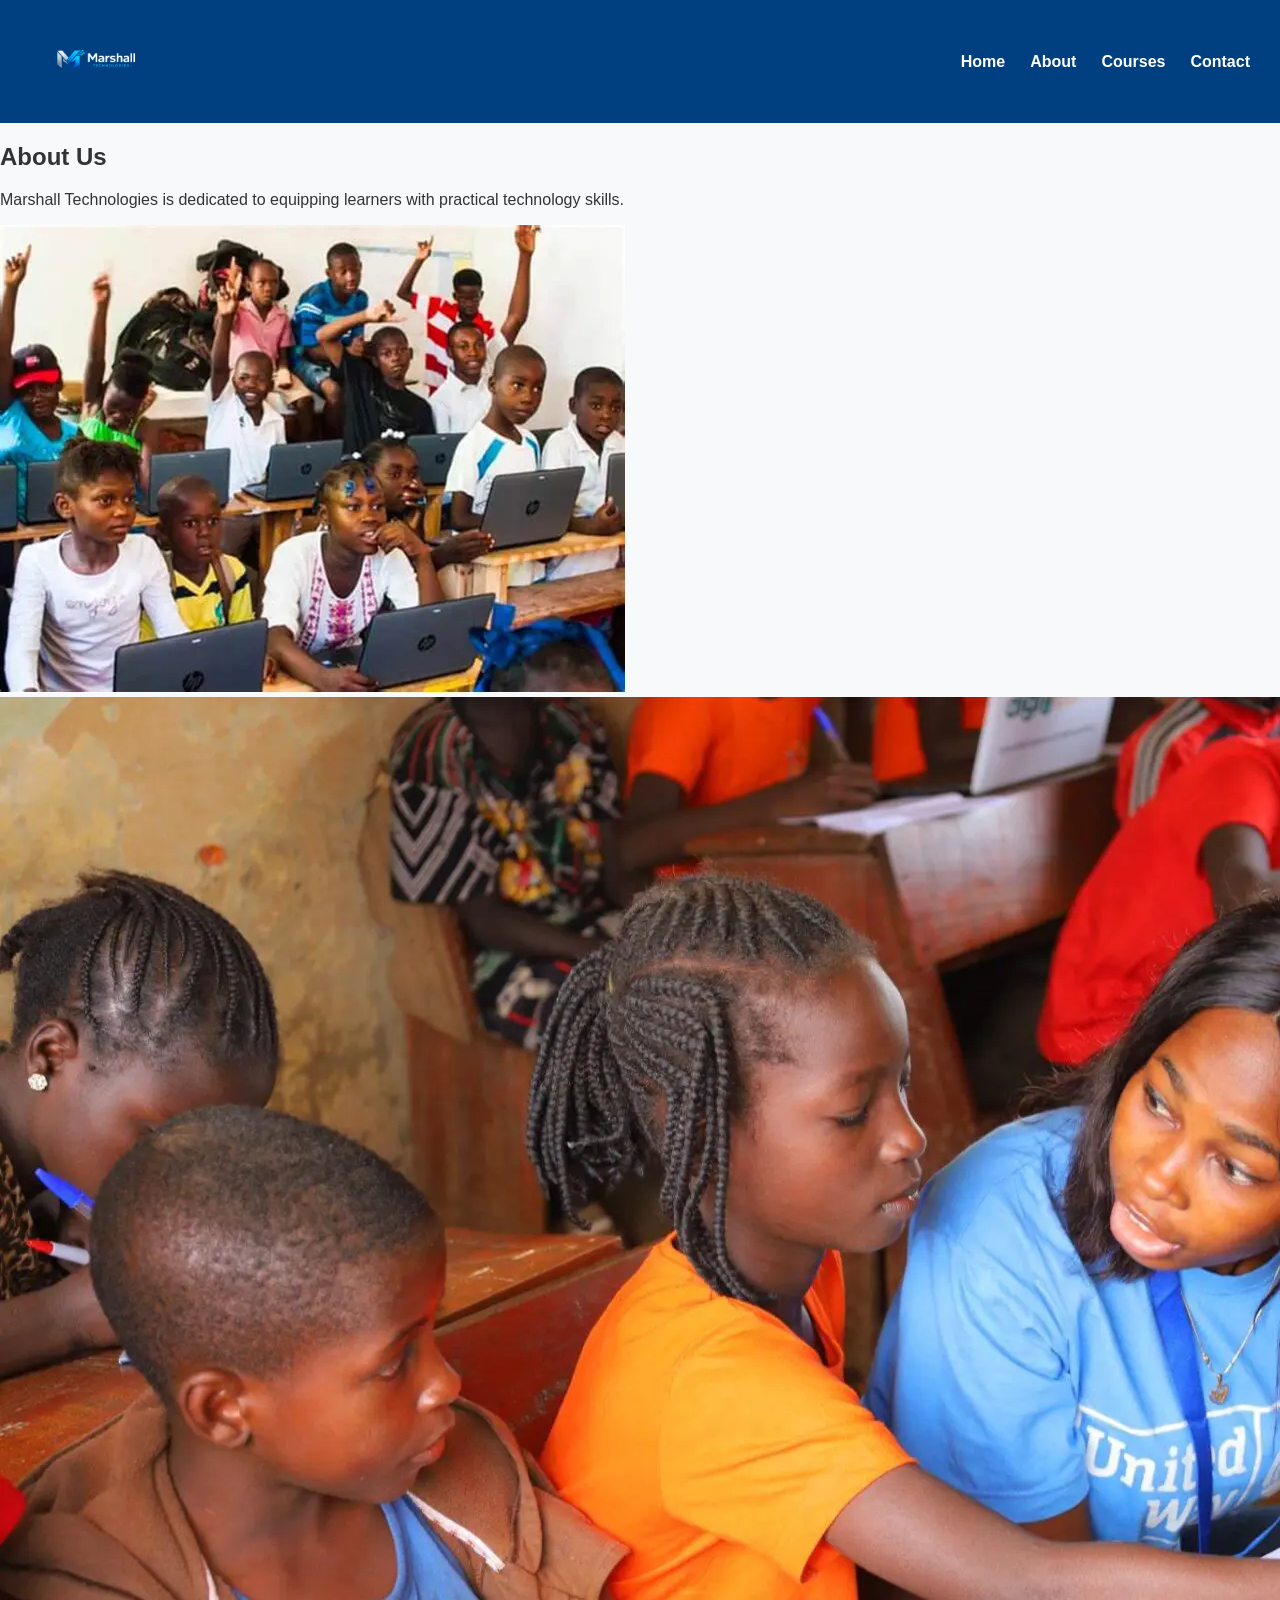
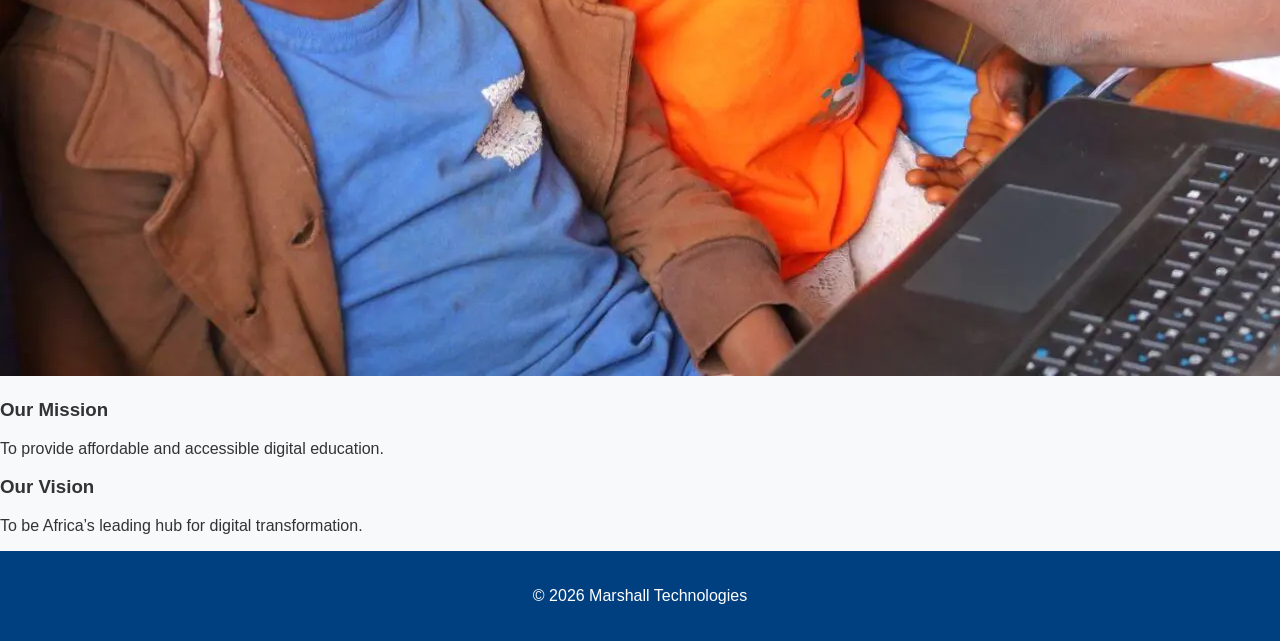
<file: Digital Academy/about.html>
<!DOCTYPE html>
<html lang="en">
<head>
  <meta charset="UTF-8">
  <meta name="viewport" content="width=device-width, initial-scale=1.0">
  <title>About Us - Digital Skills Academy</title>
  <link rel="stylesheet" href="css/style.css">
</head>
<body>
  <header>
    <img src="images/logo.png" alt="Academy Logo" class="logo">
    <nav>
      <ul>
        <li><a href="index.html">Home</a></li>
        <li><a href="about.html">About</a></li>
        <li><a href="courses.html">Courses</a></li>
        <li><a href="contact.html">Contact</a></li>
      </ul>
    </nav>
  </header>

  <main>
    <section>
      <h2>About Us</h2>
      <p>Marshall Technologies is dedicated to equipping learners with practical technology skills.</p>
      <img src="images/classroom.jpg" alt="Students in training">
      <img src="images/mentor.jpg" alt="Mentor guiding students">
    </section>

    <section>
      <h3>Our Mission</h3>
      <p>To provide affordable and accessible digital education.</p>

      <h3>Our Vision</h3>
      <p>To be Africa’s leading hub for digital transformation.</p>
    </section>
  </main>

  <footer>
    <p>&copy; 2026 Marshall Technologies</p>
  </footer>
</body>
</html>
</file>
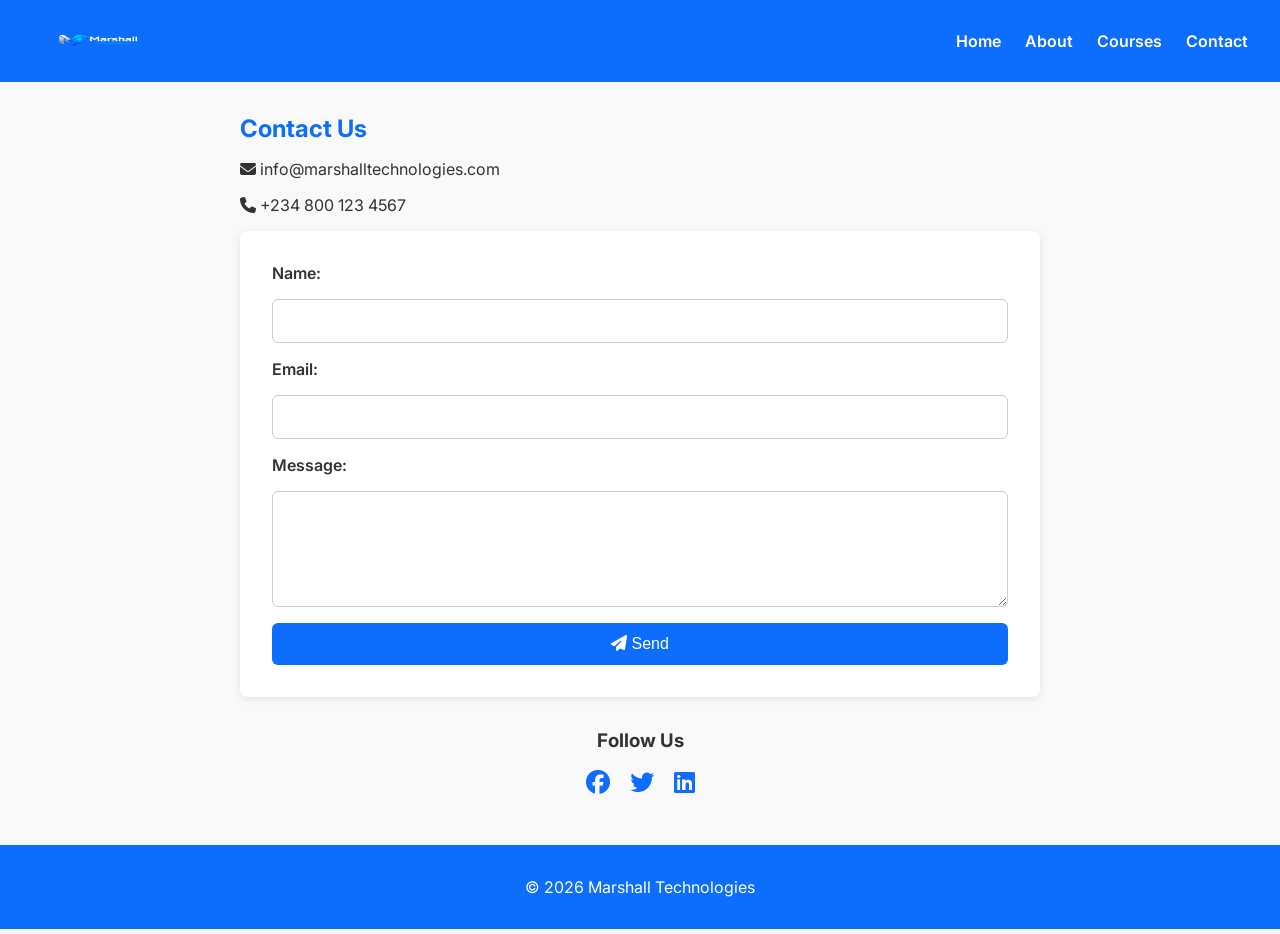
<file: Digital Academy/contact.html>
<!DOCTYPE html>
<html lang="en">
<head>
  <meta charset="UTF-8">
  <meta name="viewport" content="width=device-width, initial-scale=1.0">
  <title>Contact - Marshall Technologies</title>
  <link rel="stylesheet" href="css/style.css">
  <!-- Google Fonts -->
  <link href="https://fonts.googleapis.com/css2?family=Inter:wght@400;600&display=swap" rel="stylesheet">
  <!-- Font Awesome for icons -->
  <link rel="stylesheet" href="https://cdnjs.cloudflare.com/ajax/libs/font-awesome/6.5.0/css/all.min.css">
  <style>
    body {
      font-family: 'Inter', sans-serif;
      margin: 0;
      background: #f9f9f9;
      color: #333;
    }
    header {
      background: #0d6efd;
      color: #fff;
      display: flex;
      justify-content: space-between;
      align-items: center;
      padding: 1rem 2rem;
    }
    .logo {
      height: 50px;
    }
    nav ul {
      list-style: none;
      display: flex;
      gap: 1.5rem;
      margin: 0;
      padding: 0;
    }
    nav a {
      color: #fff;
      text-decoration: none;
      font-weight: 600;
      transition: color 0.3s;
    }
    nav a:hover {
      color: #ffc107;
    }
    main {
      max-width: 800px;
      margin: 2rem auto;
      padding: 0 1rem;
    }
    h2 {
      color: #0d6efd;
      margin-bottom: 1rem;
    }
    form {
      background: #fff;
      padding: 2rem;
      border-radius: 8px;
      box-shadow: 0 2px 8px rgba(0,0,0,0.1);
      display: flex;
      flex-direction: column;
      gap: 1rem;
    }
    form label {
      font-weight: 600;
    }
    form input, form textarea {
      padding: 0.75rem;
      border: 1px solid #ccc;
      border-radius: 6px;
      font-size: 1rem;
    }
    form button {
      background: #0d6efd;
      color: #fff;
      border: none;
      padding: 0.75rem;
      border-radius: 6px;
      font-size: 1rem;
      cursor: pointer;
      transition: background 0.3s;
    }
    form button:hover {
      background: #0b5ed7;
    }
    .social {
      margin-top: 2rem;
      text-align: center;
    }
    .social h3 {
      margin-bottom: 1rem;
    }
    .social a {
      margin: 0 0.5rem;
      font-size: 1.5rem;
      color: #0d6efd;
      transition: color 0.3s;
    }
    .social a:hover {
      color: #ffc107;
    }
    footer {
      background: #0d6efd;
      color: #fff;
      text-align: center;
      padding: 1rem;
      margin-top: 3rem;
    }
  </style>
</head>
<body>
  <header>
    <img src="images/logo.png" alt="Academy Logo" class="logo">
    <nav>
      <ul>
        <li><a href="index.html">Home</a></li>
        <li><a href="about.html">About</a></li>
        <li><a href="courses.html">Courses</a></li>
        <li><a href="contact.html">Contact</a></li>
      </ul>
    </nav>
  </header>

  <main>
    <h2>Contact Us</h2>
    <p><i class="fa-solid fa-envelope"></i> info@marshalltechnologies.com</p>
    <p><i class="fa-solid fa-phone"></i> +234 800 123 4567</p>

    <form>
      <label for="name">Name:</label>
      <input type="text" id="name" name="name" required>
      
      <label for="email">Email:</label>
      <input type="email" id="email" name="email" required>
      
      <label for="message">Message:</label>
      <textarea id="message" name="message" rows="5"></textarea>
      
      <button type="submit"><i class="fa-solid fa-paper-plane"></i> Send</button>
    </form>

    <section class="social">
      <h3>Follow Us</h3>
      <a href="https://facebook.com"><i class="fab fa-facebook"></i></a>
      <a href="https://twitter.com"><i class="fab fa-twitter"></i></a>
      <a href="https://linkedin.com"><i class="fab fa-linkedin"></i></a>
    </section>
  </main>

  <footer>
    <p>&copy; 2026 Marshall Technologies</p>
  </footer>
</body>
</html>
</file>
<file: Digital Academy/css/style.css>
body {
  margin: 0;
  font-family: 'Poppins', sans-serif;
  color: #333;
  background-color: #f8f9fa;
}

/* Header */
header {
  background: #004080;
  color: #fff;
  display: flex;
  justify-content: space-between;
  align-items: center;
  padding: 15px 30px;
}

.logo {
  width: 140px;
  height: auto;
}

nav ul {
  list-style: none;
  display: flex;
  gap: 25px;
}

nav ul li a {
  color: #fff;
  text-decoration: none;
  font-weight: 600;
}

nav ul li a:hover {
  color: #ff6600;
}

/* Hero Section */
.hero {
  text-align: center;
  background: linear-gradient(to right, #004080, #0073e6);
  color: #fff;
  padding: 80px 20px;
}

.banner {
  width: 100%;
  max-width: 900px;
  height: auto;
  border-radius: 10px;
  margin-bottom: 20px;
}

.cta-button {
  background: #ff6600;
  color: #fff;
  padding: 12px 25px;
  border-radius: 5px;
  text-decoration: none;
  font-weight: bold;
}

.cta-button:hover {
  background: #e65c00;
}

/* Featured Courses */
.featured {
  padding: 50px 20px;
  text-align: center;
}

.course-grid {
  display: grid;
  grid-template-columns: repeat(auto-fit, minmax(250px, 1fr));
  gap: 25px;
  margin-top: 30px;
}

.course-grid article {
  background: #fff;
  border-radius: 10px;
  box-shadow: 0 4px 8px rgba(0,0,0,0.1);
  padding: 20px;
}

.course-grid img {
  width: 100%;
  height: 180px;
  object-fit: cover;
  border-radius: 10px;
}

/* Footer */
footer {
  background: #004080;
  color: #fff;
  text-align: center;
  padding: 20px;
}

/* Responsive Design */
@media (max-width: 768px) {
  header {
    flex-direction: column;
    text-align: center;
  }

  nav ul {
    flex-direction: column;
    gap: 10px;
  }

  .banner {
    max-width: 100%;
  }

  .course-grid img {
    height: 150px;
  }
}
</file>
